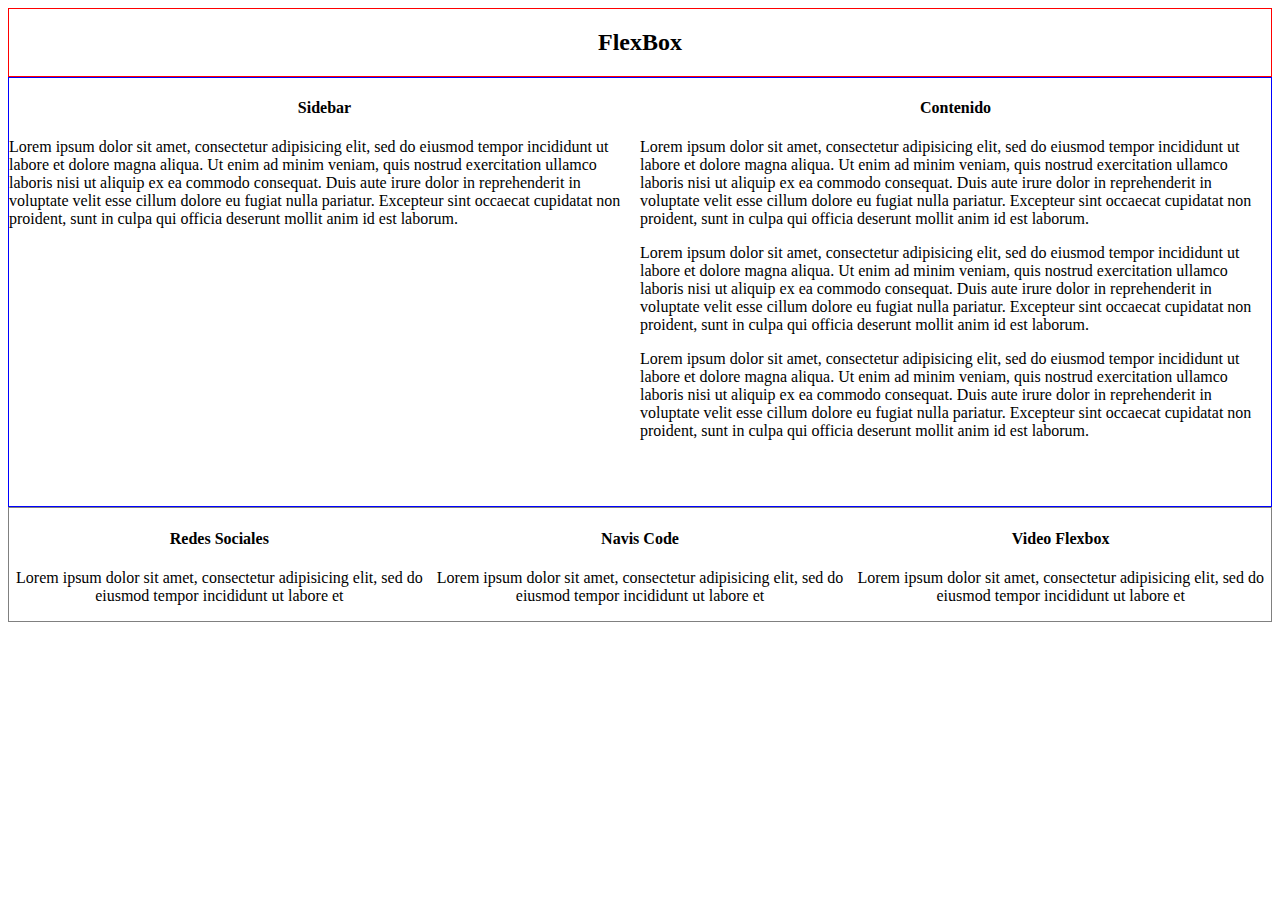
<file: FlexBox/index.html>
<!DOCTYPE html>
<html>
<head>
	<meta charset="utf-8">
	<meta http-equiv="X-UA-Compatible" content="IE=edge">
	<title>FlexBox</title>
	<link rel="stylesheet" href="css/style.css">
</head>
<!--<body>
	<div class="padre-1">
		<div class="hijo-1">
			<h4>Caja 1</h4>
		</div>
		<div class="hijo-2">
			<h4>Caja 2</h4>
		</div>
		<div class="hijo-3">
			<h4>Caja 3</h4>
		</div>
		<div class="hijo-4">
			<h4>Caja 4</h4>
		</div>
		<div class="hijo-5">
			<h4>Caja 5</h4>
		</div>
		<div class="hijo-6">
			<h4>Caja 6</h4>
		</div>
	</div>-->
	<header id="header" class="">
		<h2>FlexBox</h2>
	</header><!-- /header -->
	<div class="padre-2">
		<div class="sidebar">
			<h4>Sidebar</h4>
			<p>Lorem ipsum dolor sit amet, consectetur adipisicing elit, sed do eiusmod
			tempor incididunt ut labore et dolore magna aliqua. Ut enim ad minim veniam,
			quis nostrud exercitation ullamco laboris nisi ut aliquip ex ea commodo
			consequat. Duis aute irure dolor in reprehenderit in voluptate velit esse
			cillum dolore eu fugiat nulla pariatur. Excepteur sint occaecat cupidatat non
			proident, sunt in culpa qui officia deserunt mollit anim id est laborum.</p>
		</div>
		<div class="contenido">
			<h4>Contenido</h4>
			<p>Lorem ipsum dolor sit amet, consectetur adipisicing elit, sed do eiusmod
			tempor incididunt ut labore et dolore magna aliqua. Ut enim ad minim veniam,
			quis nostrud exercitation ullamco laboris nisi ut aliquip ex ea commodo
			consequat. Duis aute irure dolor in reprehenderit in voluptate velit esse
			cillum dolore eu fugiat nulla pariatur. Excepteur sint occaecat cupidatat non
			proident, sunt in culpa qui officia deserunt mollit anim id est laborum.</p>
			<p>Lorem ipsum dolor sit amet, consectetur adipisicing elit, sed do eiusmod
			tempor incididunt ut labore et dolore magna aliqua. Ut enim ad minim veniam,
			quis nostrud exercitation ullamco laboris nisi ut aliquip ex ea commodo
			consequat. Duis aute irure dolor in reprehenderit in voluptate velit esse
			cillum dolore eu fugiat nulla pariatur. Excepteur sint occaecat cupidatat non
			proident, sunt in culpa qui officia deserunt mollit anim id est laborum.</p>
			<p>Lorem ipsum dolor sit amet, consectetur adipisicing elit, sed do eiusmod
			tempor incididunt ut labore et dolore magna aliqua. Ut enim ad minim veniam,
			quis nostrud exercitation ullamco laboris nisi ut aliquip ex ea commodo
			consequat. Duis aute irure dolor in reprehenderit in voluptate velit esse
			cillum dolore eu fugiat nulla pariatur. Excepteur sint occaecat cupidatat non
			proident, sunt in culpa qui officia deserunt mollit anim id est laborum.</p>
		</div>
	</div>

	<footer>
		<div class="caja-footer-1">
			<h4>Redes Sociales</h4>
			<p>Lorem ipsum dolor sit amet, consectetur adipisicing elit, sed do eiusmod
			tempor incididunt ut labore et</p>
		</div>
		<div class="caja-footer-2">
			<h4>Navis Code</h4>
			<p>Lorem ipsum dolor sit amet, consectetur adipisicing elit, sed do eiusmod
			tempor incididunt ut labore et</p>
		</div>
		<div class="caja-footer-3">
			<h4>Video Flexbox</h4>
			<p>Lorem ipsum dolor sit amet, consectetur adipisicing elit, sed do eiusmod
			tempor incididunt ut labore et</p>
		</div>
	</footer>
</body>
</html>
</file>
<file: FlexBox/css/style.css>
/*.padre-1{
	border: 1px solid blue;
	display: flex;
	justify-content: space-between;
	flex-wrap: wrap;
}

.padre-1 div{
	border: 1px solid red;
	padding: 100px;
	font-size: 20px;
}*/

header{
	border:1px solid red;
	text-align: center;
}

.padre-2{
	border:1px solid blue;
	padding: 0px 0px 50px 0px;
	
}

.padre-2 h4{
	text-align: center;
}

footer{
	border: 1px solid grey;
	text-align: center;
}

@media(min-width: 750px){
	.padre-2{
		display: flex;
	}
	footer{
		display: flex;
	}
}
</file>
